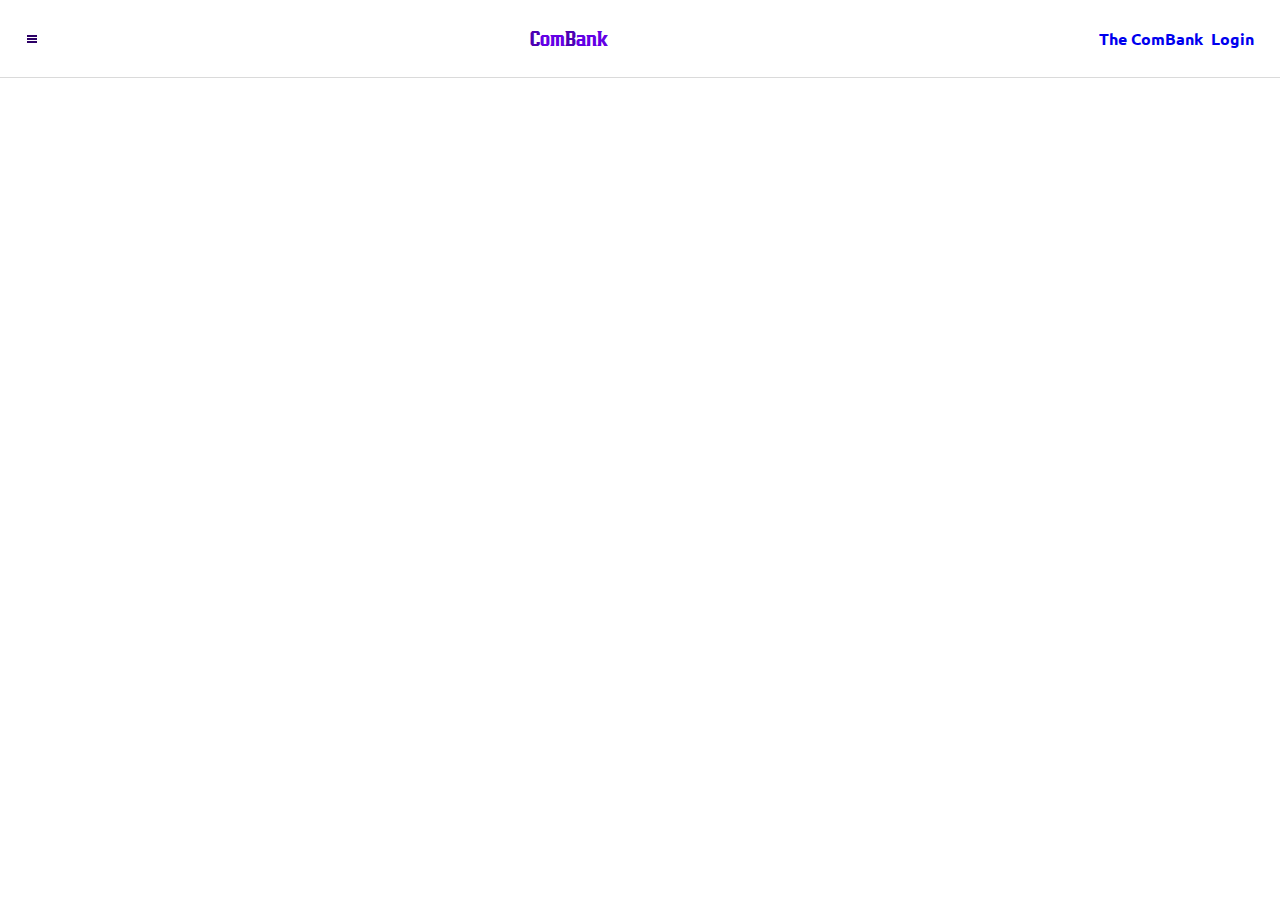
<file: createCard.html>
<!DOCTYPE html>
<html lang="en">
<head>
    <meta charset="UTF-8">
    <meta name="viewport" content="width=device-width, initial-scale=1.0">
    <title>ComBank - Create Card</title>
    <link rel="stylesheet" href="css/createCard.css">
</head>
<body>
    <header>
        <div class="hamburguer">
            <a href="#" onclick="underCreation()">
                <div id="line"></div>
                <div id="line"></div>
                <div id="line"></div>
            </a>
        </div>

        <div class="logo">
            <a href="index.html">
                <p class="paragraphLogo"><span id="initialLetter">C</span>om<span id="initialLetter">B</span>ank</p>
            </a>
        </div>
        <div class="navLinks">
            <a href="#" onclick="underCreation()">The ComBank</a>
            <a href="login.html">Login</a>
        </div>
    </header>
</body>
</html>
</file>
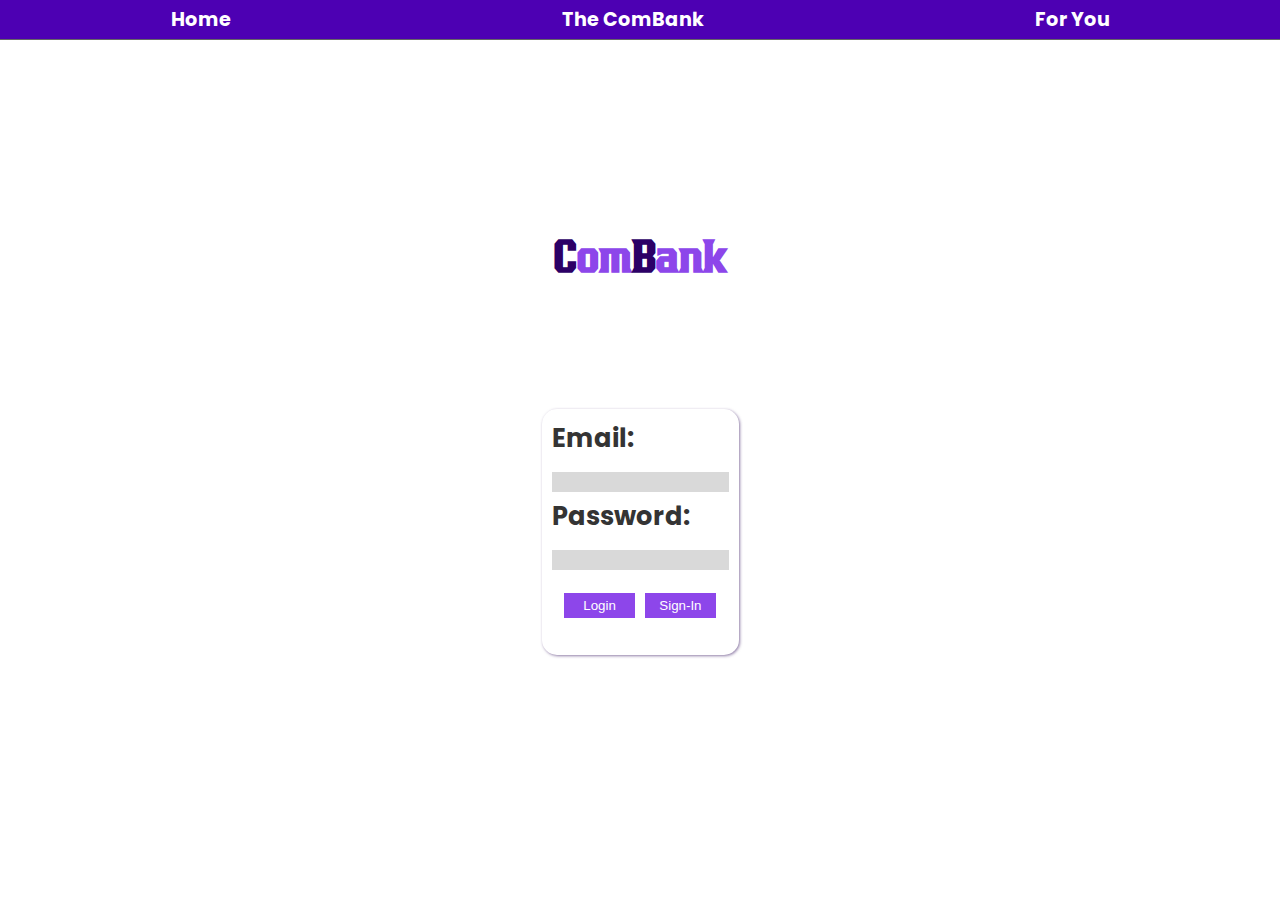
<file: login.html>
<!DOCTYPE html>
<html lang="pt-br">
<head>
    <meta charset="UTF-8">
    <meta http-equiv="X-UA-Compatible" content="IE=edge">
    <meta name="viewport" content="width=device-width, initial-scale=1.0">
    <title>Login - ComBank</title>
    <link rel="stylesheet" href="css/login.css">
    <link rel="shortcut icon" href="imgs/favicon.ico" type="image/x-icon">
</head>
<body>
    <header>
        <div class="headerLinks">
            <p><a href="index.html">Home</a></p>
            <p><a href="#">The ComBank</a></p>
            <p><a href="#">For You</a></p>
        </div>
    </header>

    <div class="main">
        <div class="title">
            <a href="index.html">
                <h1><span id="initialLetter">C</span>om<span id="initialLetter">B</span>ank</h1>
            </a>
        </div>

        <div class="form">
            <form>
                <label for="email">Email:</label>
                <br>
                <input type="email" name="email" id="email">
                <br> 
                <label for="password">Password:</label>
                <br>
                <input type="password" name="password" id="password">
                <br>
                
                <div class="btnSection">
                    <button id="btnLogin" class="btn">Login</button>
                    <button id="btnSign" class="btn">Sign-In</button>
                </div>
            </form>
        </div>

        <div class="img">
            <img src="imgs/undraw_dev_focus_re_6iwt.svg" alt="image">
        </div>

       <div class="textSection">
            <h1 class="paragraph">
                Sign-In
            </h1>
       </div>
       <footer>
        <p>Desenvolvido por <a href="https://github.com/lucas-tirone">Lucas Tirone</a>, em pró acadêmico</p>
    </footer>
    </div>
    
    
</body>
</html>
</file>
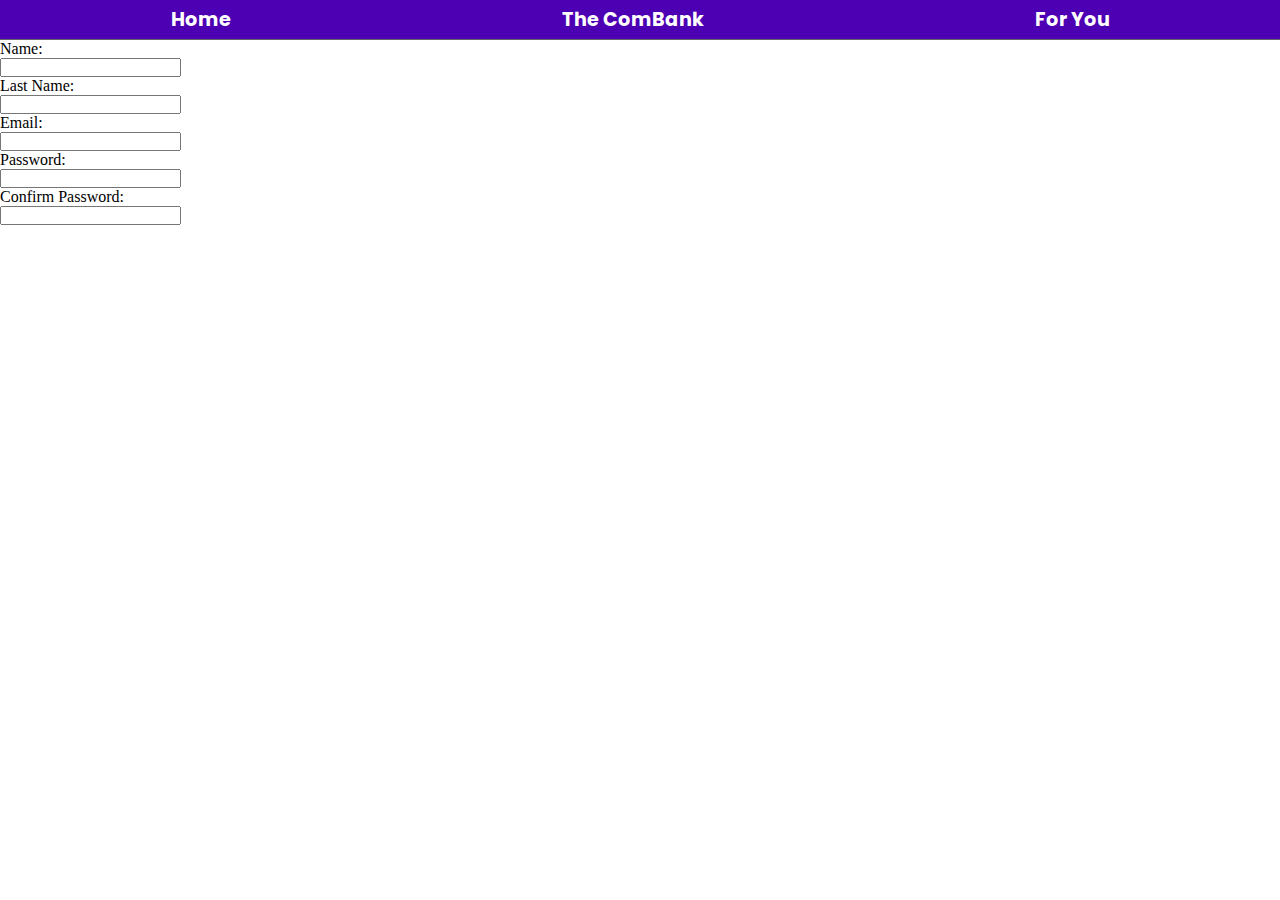
<file: signIn.html>
<!DOCTYPE html>
<html lang="en">
<head>
    <meta charset="UTF-8">
    <meta name="viewport" content="width=device-width, initial-scale=1.0">
    <title>ComBank</title>
    <link rel="stylesheet" href="css/signIn.css">
</head>
<body>
    <header>
        <div class="headerLinks">
            <p><a href="index.html">Home</a></p>
            <p><a href="#">The ComBank</a></p>
            <p><a href="#">For You</a></p>
        </div>
    </header>

    <div class="formSignIn">
        <form>
            <div class="name">
                <label for="first name">Name:</label>
                <br>
                <input type="text" name="firstName">
                <br>
                <label for="last name">Last Name:</label>
                <br>
                <input type="text" name="lastName">
            </div>
            <div class="dataEmail">
                <label for="email">Email:</label>
                <br>
                <input type="email" name="email">
                <br>
                <label for="password">Password:</label>
                <br>
                <input type="password" name="password">
                <br>
                <label for="confirm Password">Confirm Password:</label>
                <br>
                <input type="password" name="confirmPassword">
            </div>
            
        </form>
    </div>
</body>
</html>
</file>
<file: css/createCard.css>
@import url('https://fonts.googleapis.com/css2?family=Ubuntu:wght@300&display=swap');
@import url('https://fonts.googleapis.com/css2?family=Poppins:wght@100&display=swap');
@font-face {
    font-family: "Bronzier";
    src: url(../fonts/Bronzier-Medium.ttf);
}

*{
    padding: 0;
    margin: 0;
    box-sizing: border-box;
}

:root{
    --color0: #8D46EA;
    --color1: #6300E5;
    --color2: #4D00B3;
    --color3: #3E1F66;
    --color4: #2C0066;

    --fontTitle: "Ubuntu";
    --fontNormal: "Poppins";
    --fontLogo: Bronzier;
}

body{
    background-color: white;
    color: white;
}

/* --INIT HEADER-- */

header{
    width: 100%;
    display: flex;
    justify-content: space-between;
    padding: 2%;
    align-items: center;
    margin-bottom: 2%;
    border-bottom: 1px solid rgb(218, 218, 218);
}

header a{
    text-decoration: none;
}

.hamburguer{
    display: flex;
    flex-direction: column;
}

#line{
    width: 10px;
    margin: 1px;
    border: 1px solid var(--color4);
}

.logo{
    font-family: var(--fontLogo);
    font-size: 1.4em;
}

.logo a{
    color: var(--color1);
}

#initialLetter{
    color: var(--color2);
}

.navLinks{
    font-weight: bold;
    display: flex;
    gap: 8px;
    font-family: var(--fontTitle);
    transition: 1s;
}

.navLinks a:hover{
    border-bottom:1px solid var(--color0);
}
</file>
<file: css/login.css>
@import url('https://fonts.googleapis.com/css2?family=Ubuntu:wght@300&display=swap');
@import url('https://fonts.googleapis.com/css2?family=Poppins:wght@100&display=swap');
@font-face {
    font-family: "Bronzier";
    src: url(../fonts/Bronzier-Medium.ttf);
}
*{
    padding: 0;
    margin: 0;
    box-sizing: border-box;
}

:root{
    --color0: #8D46EA;
    --color1: #6300E5;
    --color2: #4D00B3;
    --color3: #3E1F66;
    --color4: #2C0066;

    --fontTitle: "Ubuntu";
    --fontNormal: "Poppins";
    --fontLogo: Bronzier;
}

header{
    display: none;
}

.main{
    display: flex;
    flex-direction: column;
    align-items: center;
    justify-content: space-between;
    gap: 10px;
    height: 100vh;
}

a{
    text-decoration: none;
}

.title{
    margin-top: 10%;
}

.title h1{
    color: var(--color0);
    font-family: var(--fontLogo);
    font-size: 3em;
}

#initialLetter{
    color: var(--color4);
}

form{
    font-family: var(--fontNormal);
    font-weight: bold;
    color: #343434;
    font-size: 1.6em;
}

form input{
    background-color: #d9d9d9;
    border: none;
    height: 20px;
}

.btnSection{
    display: flex;
    flex-direction: row;
    gap: 10px;
    margin-top: 10%;
    margin-bottom: 20%;
}

.btn{
    width: 40%;
    border: none;
    background-color: var(--color0);
    color: white;
    padding: 5px;
    cursor: pointer;
}

.img img{
    max-width: 250px;
}

.textSection {
    display: none;
    color: var(--color0);
    font-size: 2em;
}

footer{
    background-color: var(--color3);
    font-family: var(--fontNormal);
    font-size: 0.9em;
    width: 100%;
    color: white;
    text-align: center;
    padding: 10px;
}

footer a{
    color: white;
    text-decoration: none;
}


@media (min-width: 750px){

    header{
        display: flex;
        background-color: var(--color2);
        border-bottom: 1px solid #666;
        padding: 5px;
    }

    .headerLinks{
        font-family: var(--fontNormal);
        font-weight: bold;
        font-size: 1.2em;
        width: 100%;
        display: flex;
        justify-content: space-around;
    }

    .headerLinks a{
        color: white;
    }

    .headerLinks a:hover{
        color: var(--color4);
    }

    .main{
        gap: 0;
        height: 95.9vh;
        justify-content: space-around;
    }

    .form{
        display: grid;
        justify-content: center;
        width: 50%;
        height: 50%;
    }

    .form form{
        box-shadow: 1px 1px 3px #3e1f6695;
        background-color: white;
        padding: 10px;
        border-radius: 15px;
        width: 100%;
        height: 55%;
    }

    .btnSection{
        margin-top: 5%;
        justify-content: center;
    }

    .btn:hover{
        background-color: var(--color2);
    }

    footer{
        display: none;
    }

    .img{
        display: none;
    }

}

@media (min-height: 951px){
    .btnSection{
        margin-top: 10%;
    }

    .form form{
        height: 50%;
    }
}

@media (max-height: 950px){
    .btnSection{
        margin-top: 10%;
    }

    .form form{
        height: 57%;
    }
}

@media (max-height: 700px){
    .form form{
        height: 80%;
    }
}
</file>
<file: css/signIn.css>
@import url('https://fonts.googleapis.com/css2?family=Ubuntu:wght@300&display=swap');
@import url('https://fonts.googleapis.com/css2?family=Poppins:wght@100&display=swap');
@font-face {
    font-family: "Bronzier";
    src: url(../fonts/Bronzier-Medium.ttf);
}
*{
    padding: 0;
    margin: 0;
    box-sizing: border-box;
}

:root{
    --color0: #8D46EA;
    --color1: #6300E5;
    --color2: #4D00B3;
    --color3: #3E1F66;
    --color4: #2C0066;

    --fontTitle: "Ubuntu";
    --fontNormal: "Poppins";
    --fontLogo: Bronzier;
}

header{
    display: flex;
    background-color: var(--color2);
    border-bottom: 1px solid #666;
    padding: 5px;
}

.headerLinks{
    font-family: var(--fontNormal);
    font-weight: bold;
    font-size: 1.2em;
    width: 100%;
    display: flex;
    justify-content: space-around;
}

.headerLinks a{
    text-decoration: none;
    color: white;
}

.headerLinks a:hover{
    color: var(--color4);
}
</file>
